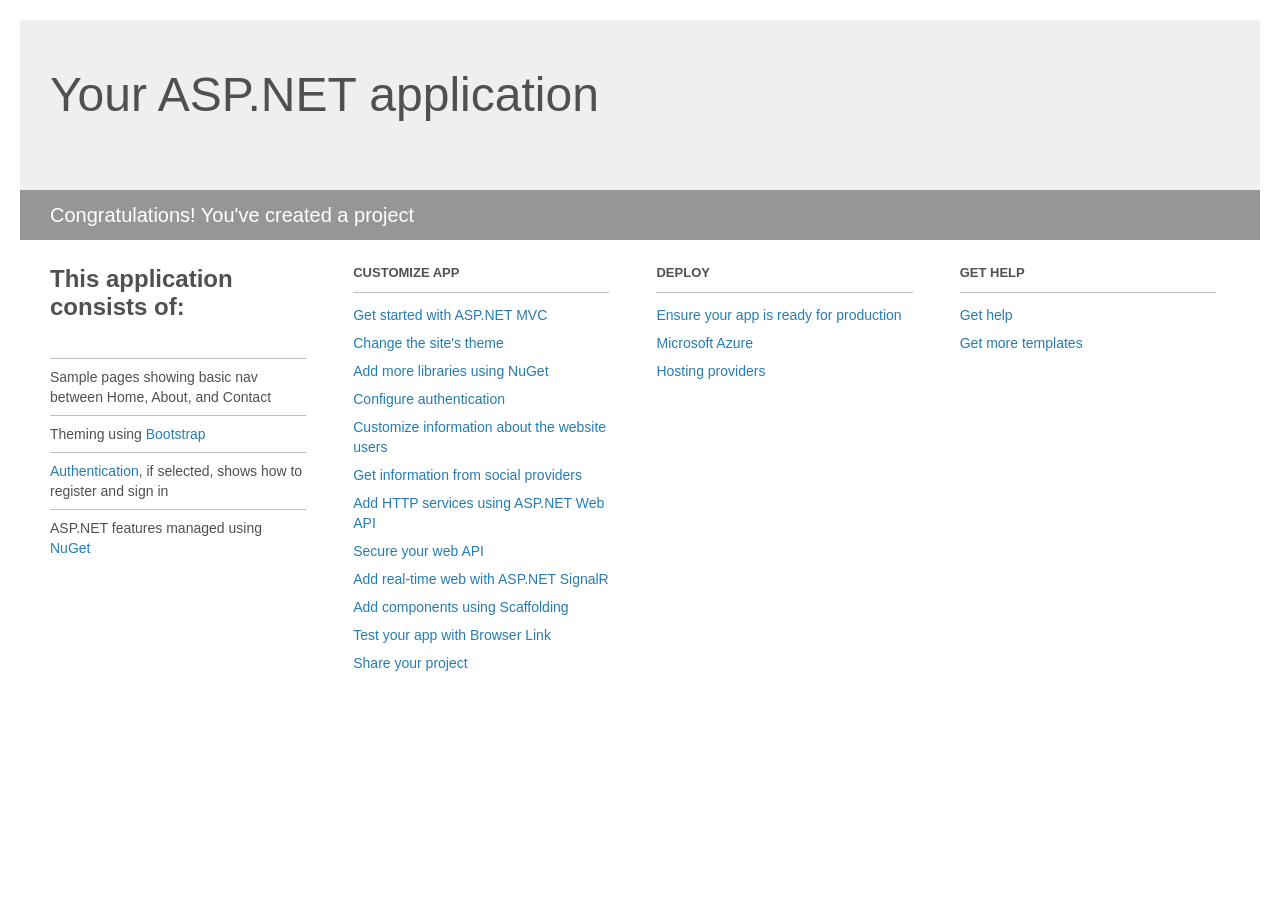
<file: AncientKingdom/Project_Readme.html>
﻿<!DOCTYPE html>
<html lang="en">
<head>
    <meta charset="utf-8" />
    <title>Your ASP.NET application</title>
    <style>
        body {
            background: #fff;
            color: #505050;
            font: 14px 'Segoe UI', tahoma, arial, helvetica, sans-serif;
            margin: 20px;
            padding: 0;
        }

        #header {
            background: #efefef;
            padding: 0;
        }

        h1 {
            font-size: 48px;
            font-weight: normal;
            margin: 0;
            padding: 0 30px;
            line-height: 150px;
        }

        p {
            font-size: 20px;
            color: #fff;
            background: #969696;
            padding: 0 30px;
            line-height: 50px;
        }

        #main {
            padding: 5px 30px;
        }

        .section {
            width: 21.7%;
            float: left;
            margin: 0 0 0 4%;
        }

            .section h2 {
                font-size: 13px;
                text-transform: uppercase;
                margin: 0;
                border-bottom: 1px solid silver;
                padding-bottom: 12px;
                margin-bottom: 8px;
            }

            .section.first {
                margin-left: 0;
            }

                .section.first h2 {
                    font-size: 24px;
                    text-transform: none;
                    margin-bottom: 25px;
                    border: none;
                }

                .section.first li {
                    border-top: 1px solid silver;
                    padding: 8px 0;
                }

            .section.last {
                margin-right: 0;
            }

        ul {
            list-style: none;
            padding: 0;
            margin: 0;
            line-height: 20px;
        }

        li {
            padding: 4px 0;
        }

        a {
            color: #267cb2;
            text-decoration: none;
        }

            a:hover {
                text-decoration: underline;
            }
    </style>
</head>
<body>

    <div id="header">
        <h1>Your ASP.NET application</h1>
        <p>Congratulations! You've created a project</p>
    </div>

    <div id="main">
        <div class="section first">
            <h2>This application consists of:</h2>
            <ul>
                <li>Sample pages showing basic nav between Home, About, and Contact</li>
                <li>Theming using <a href="http://go.microsoft.com/fwlink/?LinkID=615519">Bootstrap</a></li>
                <li><a href="http://go.microsoft.com/fwlink/?LinkID=615520">Authentication</a>, if selected, shows how to register and sign in</li>
                <li>ASP.NET features managed using <a href="http://go.microsoft.com/fwlink/?LinkID=320756">NuGet</a></li>
            </ul>
        </div>

        <div class="section">
            <h2>Customize app</h2>
            <ul>
                <li><a href="http://go.microsoft.com/fwlink/?LinkID=615541">Get started with ASP.NET MVC</a></li>
                <li><a href="http://go.microsoft.com/fwlink/?LinkID=615523">Change the site's theme</a></li>
                <li><a href="http://go.microsoft.com/fwlink/?LinkID=615524">Add more libraries using NuGet</a></li>
                <li><a href="http://go.microsoft.com/fwlink/?LinkID=615542">Configure authentication</a></li>
                <li><a href="http://go.microsoft.com/fwlink/?LinkID=615526">Customize information about the website users</a></li>
                <li><a href="http://go.microsoft.com/fwlink/?LinkID=615527">Get information from social providers</a></li>
                <li><a href="http://go.microsoft.com/fwlink/?LinkID=615528">Add HTTP services using ASP.NET Web API</a></li>
                <li><a href="http://go.microsoft.com/fwlink/?LinkID=615529">Secure your web API</a></li>
                <li><a href="http://go.microsoft.com/fwlink/?LinkID=615530">Add real-time web with ASP.NET SignalR</a></li>
                <li><a href="http://go.microsoft.com/fwlink/?LinkID=615531">Add components using Scaffolding</a></li>
                <li><a href="http://go.microsoft.com/fwlink/?LinkID=615532">Test your app with Browser Link</a></li>
                <li><a href="http://go.microsoft.com/fwlink/?LinkID=615533">Share your project</a></li>
            </ul>
        </div>

        <div class="section">
            <h2>Deploy</h2>
            <ul>
                <li><a href="http://go.microsoft.com/fwlink/?LinkID=615534">Ensure your app is ready for production</a></li>
                <li><a href="http://go.microsoft.com/fwlink/?LinkID=615535">Microsoft Azure</a></li>
                <li><a href="http://go.microsoft.com/fwlink/?LinkID=615536">Hosting providers</a></li>
            </ul>
        </div>

        <div class="section last">
            <h2>Get help</h2>
            <ul>
                <li><a href="http://go.microsoft.com/fwlink/?LinkID=615537">Get help</a></li>
                <li><a href="http://go.microsoft.com/fwlink/?LinkID=615538">Get more templates</a></li>
            </ul>
        </div>
    </div>

</body>
</html>
</file>
